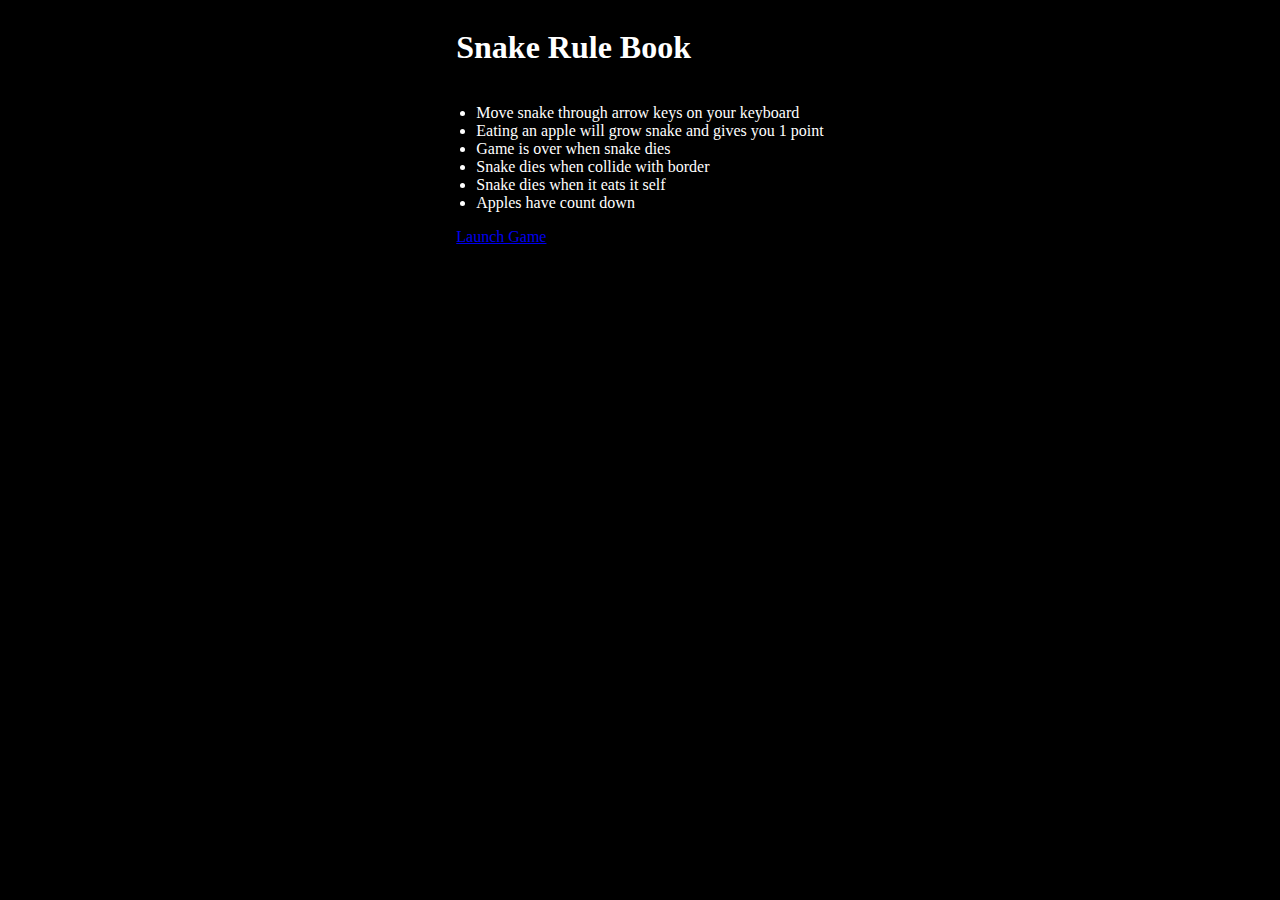
<file: index.html>
<!DOCTYPE html>
<html lang="en">
<head>
  <meta charset="UTF-8">
  <meta http-equiv="X-UA-Compatible" content="IE=edge">
  <meta name="viewport" content="width=device-width, initial-scale=1.0">
  <link rel="stylesheet" href="style.css">
  <title>Intro</title>
</head>
<body>
  <h1>Snake Rule Book</h1>
  <ul id="rule-book">
    <li>Move snake through arrow keys on your keyboard</li>
    <li>Eating an apple will grow snake and gives you 1 point</li>
    <li>Game is over when snake dies</li>
    <li>Snake dies when collide with border</li>
    <li>Snake dies when it eats it self</li>
    <li>Apples have count down</li>
  </ul>
  <a href="game.html">Launch Game</a>
</body>
</html>
</file>
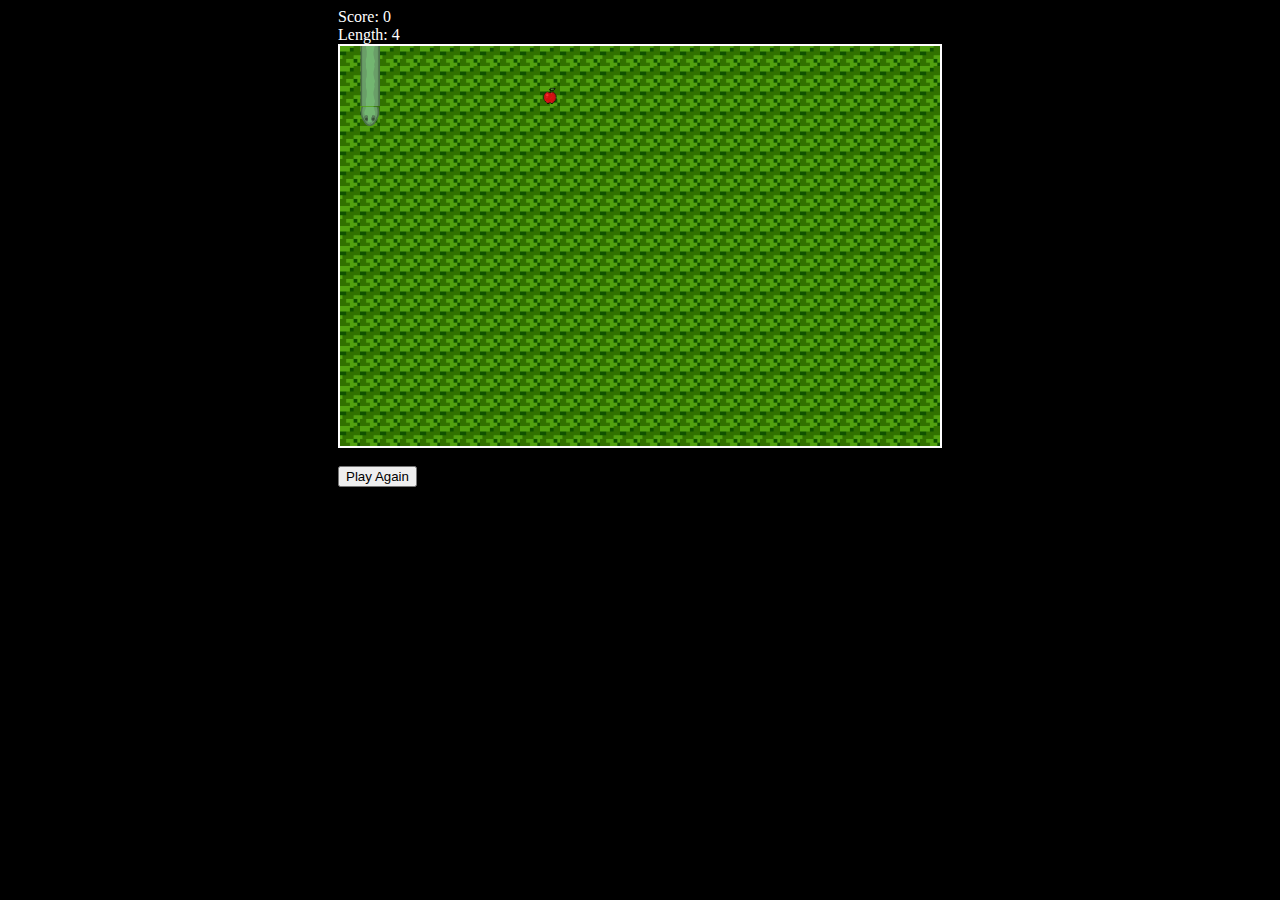
<file: game.html>
<!DOCTYPE html>
<html lang="en">
<head>
  <meta charset="UTF-8">
  <meta http-equiv="X-UA-Compatible" content="IE=edge">
  <meta name="viewport" content="width=device-width, initial-scale=1.0">
  <link rel="stylesheet" href="style.css">
  <script defer src="script.js"></script>
  <title>Snake</title>
</head>
<body>
  <div class="score-board">
    <div id="score">Score: 0</div>
    <div id="length">Length: 4</div>
  </div>
  <div class="board"></div>
  <div id="endGame">
    <div id="end_message">Your snake is dead</div>
    <button id="reset">Play Again</button>
  </div>
  </body>
</html>
</file>
<file: style.css>
body {
  background-color: black;
  display: grid;
  justify-content: center;
  align-items: center;
  color: white;
}

.board {
  display: flex;
  flex-flow: row wrap;

  background-color: black;
  height: 400px;
  width: 600px;
  border: solid 2px white;
}

.cell {
  width: 20px;
  height: 20px;
  background-image: url('grass.png');
}

.score-board {
  color: white;
}

ul {
  padding-inline-start: 20px;
}

#end_message {
  opacity: 0;
}
</file>
